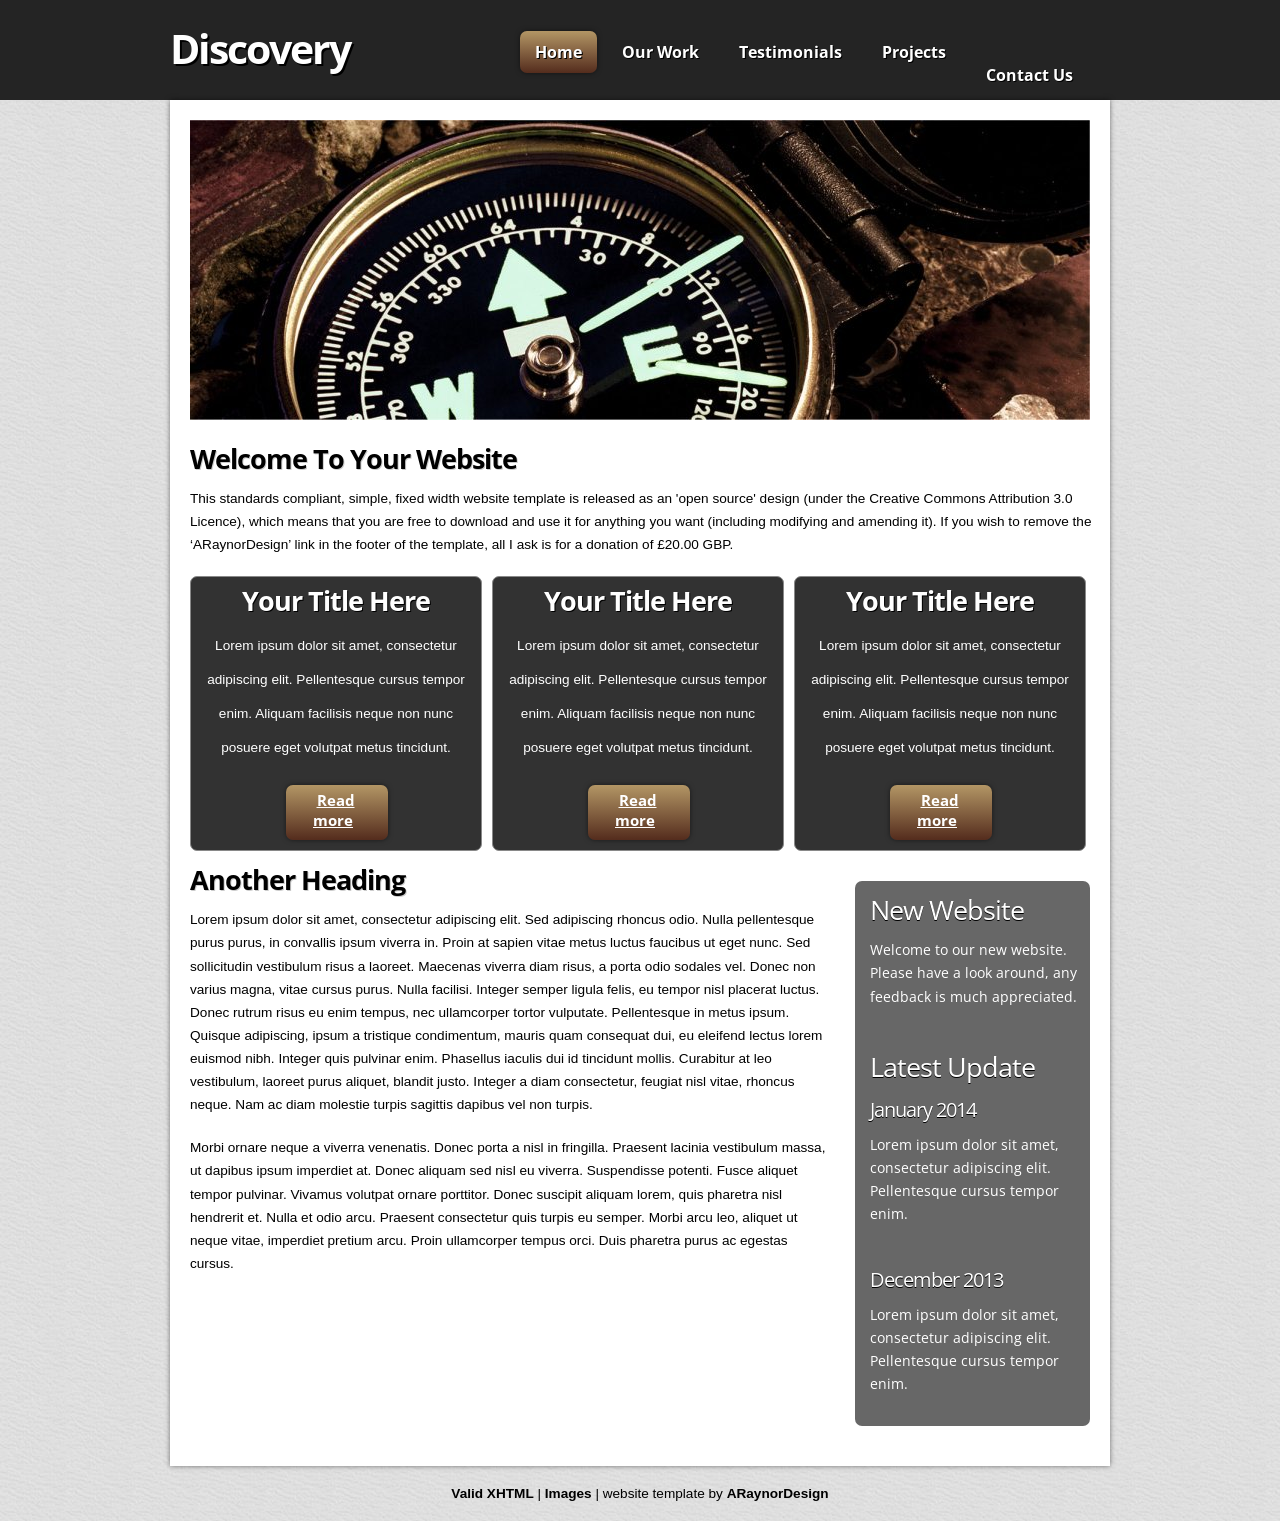
<file: discovery/index.html>
<!DOCTYPE html PUBLIC "-//W3C//DTD XHTML 1.1//EN" "http://www.w3.org/TR/xhtml11/DTD/xhtml11.dtd">
<html xmlns="http://www.w3.org/1999/xhtml" xml:lang="en">

<head>
  <title>ARaynorDesign Template</title>
  <meta name="description" content="free website template" />
  <meta name="keywords" content="enter your keywords here" />
  <meta http-equiv="content-type" content="text/html; charset=utf-8" />
  <link href='http://fonts.googleapis.com/css?family=Open+Sans+Condensed:300' rel='stylesheet' type='text/css'/>  
  <link rel="stylesheet" type="text/css" href="css/style.css" />
</head>

<body>
  <div id="main">
	
	<div id="header">  
	  
	  <div id="menubar_container">
		
		<div id="menubar">
	    
		  <div id="welcome">
	        <h1><a href="#">Discovery</a></h1>
	      </div><!--close welcome-->
		
          <div id="menu_items">
	        <ul id="menu">
              <li class="current"><a href="index.html">Home</a></li>
              <li><a href="ourwork.html">Our Work</a></li>
              <li><a href="testimonials.html">Testimonials</a></li>
              <li><a href="projects.html">Projects</a></li>
              <li><a href="contact.html">Contact Us</a></li>
            </ul>
          </div><!--close menu-->
		
        </div><!--close menubar-->	
		
      </div><!--close menubar_container-->	
	
	</div><!--close header-->		
	
	<div id="site_content">	

      <div id="header_image"></div>	  	  
	 
	  <div id="content">
        
		<h1>Welcome To Your Website</h1> 
	    <p>This standards compliant, simple, fixed width website template is released as an 'open source' design (under the Creative Commons Attribution 3.0 Licence), which means that you are free to download and use it for anything you want (including modifying and amending it). If you wish to remove the &lsquo;ARaynorDesign&rsquo; link in the footer of the template, all I ask is for a donation of &pound;20.00 GBP.</p>			
		
		<div class="content_container">
		  <h3>Your Title Here</h3>
		  <p>Lorem ipsum dolor sit amet, consectetur adipiscing elit. Pellentesque cursus tempor enim. Aliquam facilisis neque non nunc posuere eget volutpat metus tincidunt.</p>
		   <div class="button_small">
		    <a href="#">Read more</a>
		  </div><!--close button_small-->
		</div><!--close content_container-->
          
		<div class="content_container">
		  <h3>Your Title Here</h3>		
		  <p>Lorem ipsum dolor sit amet, consectetur adipiscing elit. Pellentesque cursus tempor enim. Aliquam facilisis neque non nunc posuere eget volutpat metus tincidunt.</p>
		   <div class="button_small">
		    <a href="#">Read more</a>
		  </div><!--close button_small-->
		</div><!--close content_container-->	
		
		<div class="content_container">
		  <h3>Your Title Here</h3>		
		  <p>Lorem ipsum dolor sit amet, consectetur adipiscing elit. Pellentesque cursus tempor enim. Aliquam facilisis neque non nunc posuere eget volutpat metus tincidunt.</p>
		   <div class="button_small">
		    <a href="#">Read more</a>
		  </div><!--close button_small-->
		</div><!--close content_container-->		
		
		<div class="content_item">  	  
		  <h3>Another Heading</h3>
		  <p>Lorem ipsum dolor sit amet, consectetur adipiscing elit. Sed adipiscing rhoncus odio. Nulla pellentesque purus purus, in convallis ipsum viverra in. Proin at sapien vitae metus luctus faucibus ut eget nunc. Sed sollicitudin vestibulum risus a laoreet. Maecenas viverra diam risus, a porta odio sodales vel. Donec non varius magna, vitae cursus purus. Nulla facilisi. Integer semper ligula felis, eu tempor nisl placerat luctus. Donec rutrum risus eu enim tempus, nec ullamcorper tortor vulputate. Pellentesque in metus ipsum. Quisque adipiscing, ipsum a tristique condimentum, mauris quam consequat dui, eu eleifend lectus lorem euismod nibh. Integer quis pulvinar enim. Phasellus iaculis dui id tincidunt mollis. Curabitur at leo vestibulum, laoreet purus aliquet, blandit justo. Integer a diam consectetur, feugiat nisl vitae, rhoncus neque. Nam ac diam molestie turpis sagittis dapibus vel non turpis.</p>          		  		
		  <p>Morbi ornare neque a viverra venenatis. Donec porta a nisl in fringilla. Praesent lacinia vestibulum massa, ut dapibus ipsum imperdiet at. Donec aliquam sed nisl eu viverra. Suspendisse potenti. Fusce aliquet tempor pulvinar. Vivamus volutpat ornare porttitor. Donec suscipit aliquam lorem, quis pharetra nisl hendrerit et. Nulla et odio arcu. Praesent consectetur quis turpis eu semper. Morbi arcu leo, aliquet ut neque vitae, imperdiet pretium arcu. Proin ullamcorper tempus orci. Duis pharetra purus ac egestas cursus.</p>
		</div><!--close content_item-->
		
	    <div class="sidebar_container">       
		
		  <div class="sidebar">
            <div class="sidebar_item">
              <h2>New Website</h2>
              <p>Welcome to our new website. Please have a look around, any feedback is much appreciated.</p>
            </div><!--close sidebar_item--> 
          </div><!--close sidebar-->     		
		
		  <div class="sidebar">
            <div class="sidebar_item">
              <h2>Latest Update</h2>
              <h3>January 2014</h3>
              <p>Lorem ipsum dolor sit amet, consectetur adipiscing elit. Pellentesque cursus tempor enim.</p>         
		    </div><!--close sidebar_item--> 
          </div><!--close sidebar-->
		
		  <div class="sidebar">
            <div class="sidebar_item">
              <h3>December 2013</h3>
              <p>Lorem ipsum dolor sit amet, consectetur adipiscing elit. Pellentesque cursus tempor enim.</p>         
		    </div><!--close sidebar_item--> 
          </div><!--close sidebar-->  
		
        </div><!--close sidebar_container-->			
      
	  </div><!--close content--> 
	  
	</div><!--close site_content--> 
  
  </div><!--close main-->
  
  <div id="footer">
	  <a href="http://validator.w3.org/check?uri=referer">Valid XHTML</a> | <a href="http://fotogrph.com/">Images</a> | website template by <a href="http://www.araynordesign.co.uk">ARaynorDesign</a>
  </div><!--close footer-->  
  
</body>
</html>
</file>
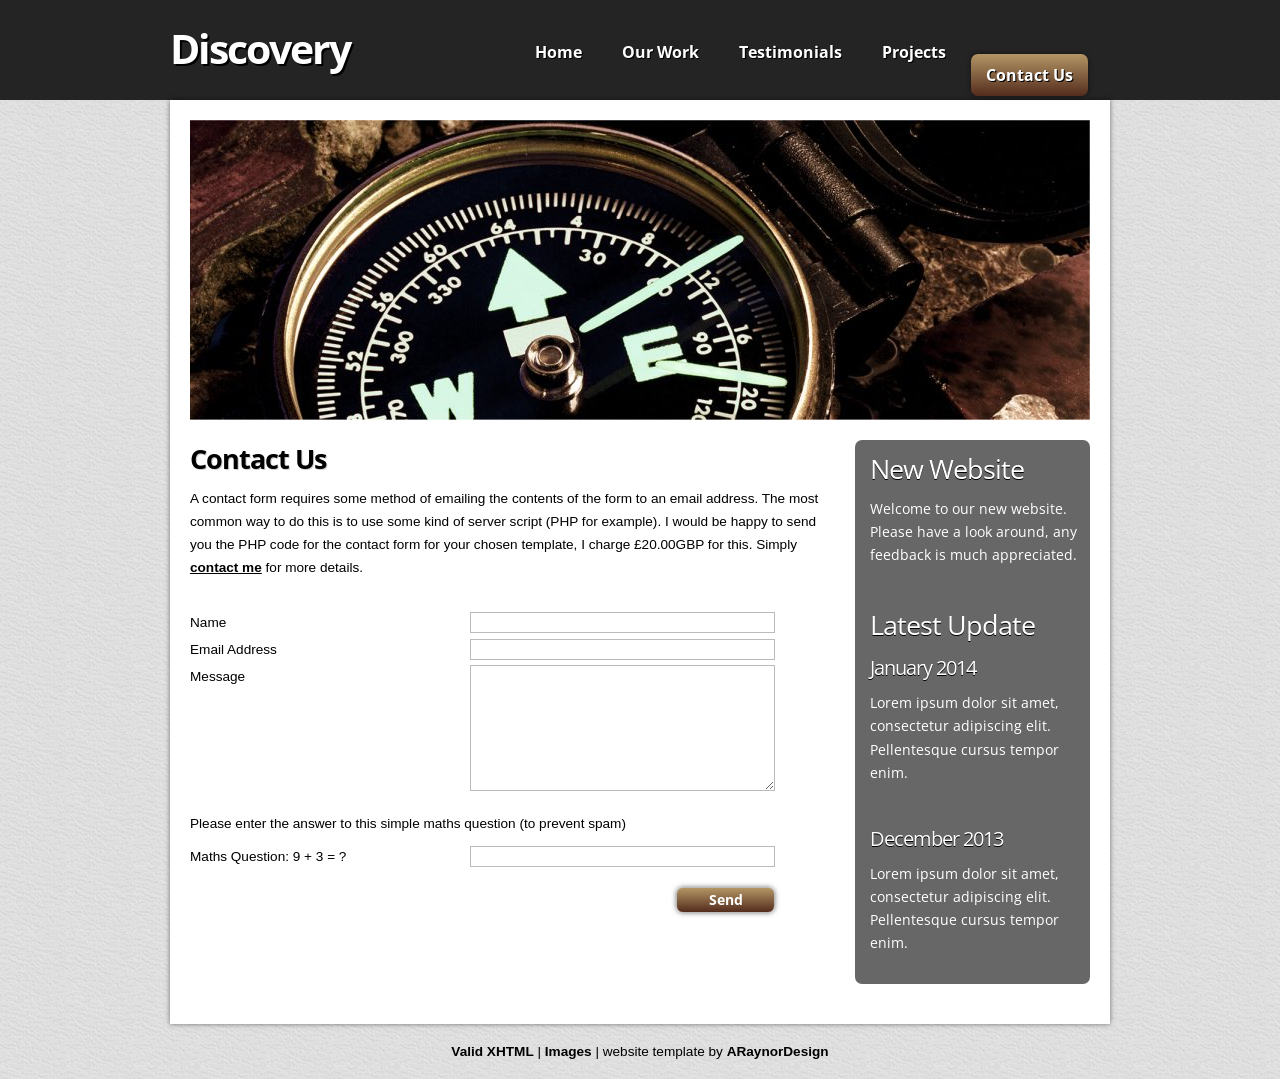
<file: discovery/contact.html>
<!DOCTYPE html PUBLIC "-//W3C//DTD XHTML 1.1//EN" "http://www.w3.org/TR/xhtml11/DTD/xhtml11.dtd">
<html xmlns="http://www.w3.org/1999/xhtml" xml:lang="en">

<head>
  <title>ARaynorDesign Template</title>
  <meta name="description" content="free website template" />
  <meta name="keywords" content="enter your keywords here" />
  <meta http-equiv="content-type" content="text/html; charset=utf-8" />
  <link href='http://fonts.googleapis.com/css?family=Open+Sans+Condensed:300' rel='stylesheet' type='text/css'/>    
  <link rel="stylesheet" type="text/css" href="css/style.css" />
</head>

<body>
  <div id="main">
  
	<div id="header">  
	  
	  <div id="menubar_container">
		
		<div id="menubar">
	    
		  <div id="welcome">
	        <h1><a href="#">Discovery</a></h1>
	      </div><!--close welcome-->
		
          <div id="menu_items">
	        <ul id="menu">
              <li><a href="index.html">Home</a></li>
              <li><a href="ourwork.html">Our Work</a></li>
              <li><a href="testimonials.html">Testimonials</a></li>
              <li><a href="projects.html">Projects</a></li>
              <li class="current"><a href="contact.html">Contact Us</a></li>
            </ul>
          </div><!--close menu-->
		
        </div><!--close menubar-->	
		
      </div><!--close menubar_container-->	
	
	</div><!--close header-->		
	
	<div id="site_content">  
	
      <div id="header_image"></div>	  	  
	   
      <div id="content">
        
		<div class="content_item">
		  <div class="form_settings">
            <h1>Contact Us</h1>
            <p>A contact form requires some method of emailing the contents of the form to an email address. The most common way to do this is to use some kind of server script (PHP for example). I would be happy to send you the PHP code for the contact form for your chosen template, I charge £20.00GBP for this. Simply <a href="http://www.araynordesign.co.uk/contact.php">contact me</a> for more details.</p>
			<p>&nbsp;</p>
			<p><span>Name</span><input class="contact" type="text" name="your_name" value="" /></p>
			<p><span>Email Address</span><input class="contact" type="text" name="your_email" value="" /></p>
			<p><span>Message</span><textarea class="contact textarea" rows="8" cols="50" name="your_message"></textarea></p>
            <p style="padding: 10px 0 10px 0;">Please enter the answer to this simple maths question (to prevent spam)</p>
			<p><span>Maths Question: 9 + 3 = ?</span><input type="text" name="user_answer" class="contact" /><input type="hidden" name="answer" value="4d76fe9775" /></p>
            <p style="padding-top: 15px"><span>&nbsp;</span><input class="submit" type="submit" name="contact_submitted" value="Send" /></p>
          </div><!--close form_settings-->
		</div><!--close content_item-->
		
	    <div class="sidebar_container">       
		
		  <div class="sidebar">
            <div class="sidebar_item">
              <h2>New Website</h2>
              <p>Welcome to our new website. Please have a look around, any feedback is much appreciated.</p>
            </div><!--close sidebar_item--> 
          </div><!--close sidebar-->     		
		
		  <div class="sidebar">
            <div class="sidebar_item">
              <h2>Latest Update</h2>
              <h3>January 2014</h3>
              <p>Lorem ipsum dolor sit amet, consectetur adipiscing elit. Pellentesque cursus tempor enim.</p>         
		    </div><!--close sidebar_item--> 
          </div><!--close sidebar-->
		
		  <div class="sidebar">
            <div class="sidebar_item">
              <h3>December 2013</h3>
              <p>Lorem ipsum dolor sit amet, consectetur adipiscing elit. Pellentesque cursus tempor enim.</p>         
		    </div><!--close sidebar_item--> 
          </div><!--close sidebar-->  
		
        </div><!--close sidebar_container-->		
		
      </div><!--close content-->
	  
	</div><!--close site_content--> 
 
  </div><!--close main-->
  
  <div id="footer">
	  <a href="http://validator.w3.org/check?uri=referer">Valid XHTML</a> | <a href="http://fotogrph.com/">Images</a> | website template by <a href="http://www.araynordesign.co.uk">ARaynorDesign</a>
  </div><!--close footer-->  	
  
</body>
</html>
</file>
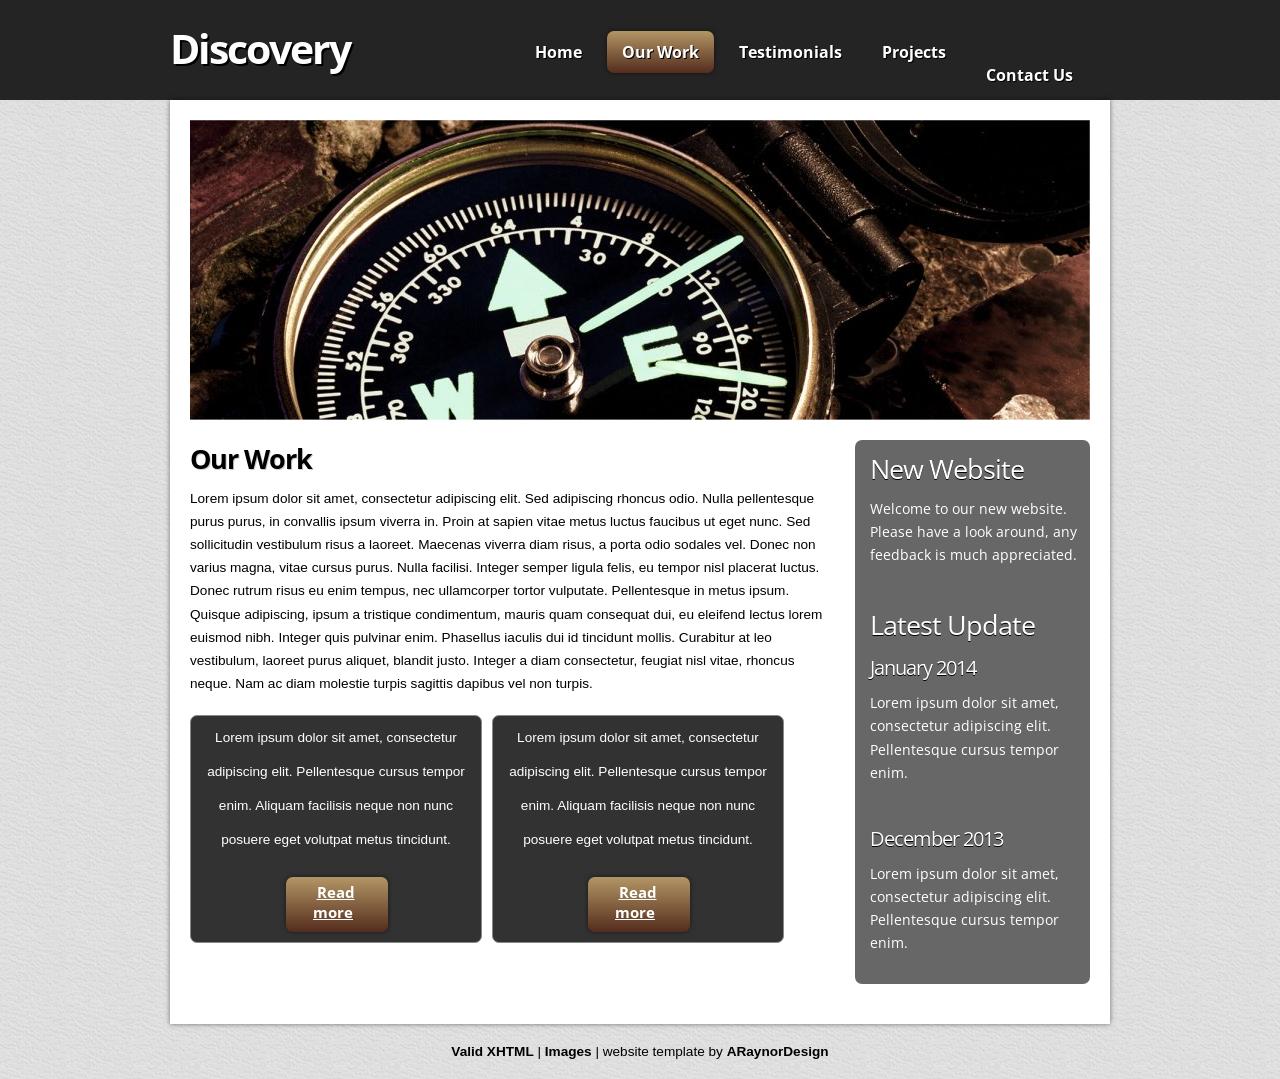
<file: discovery/ourwork.html>
<!DOCTYPE html PUBLIC "-//W3C//DTD XHTML 1.1//EN" "http://www.w3.org/TR/xhtml11/DTD/xhtml11.dtd">
<html xmlns="http://www.w3.org/1999/xhtml" xml:lang="en">

<head>
  <title>ARaynorDesign Template</title>
  <meta name="description" content="free website template" />
  <meta name="keywords" content="enter your keywords here" />
  <meta http-equiv="content-type" content="text/html; charset=utf-8" />
  <link href='http://fonts.googleapis.com/css?family=Open+Sans+Condensed:300' rel='stylesheet' type='text/css'/>    
  <link rel="stylesheet" type="text/css" href="css/style.css" />
</head>

<body>
  <div id="main">
 
	<div id="header">  
	  
	  <div id="menubar_container">
		
		<div id="menubar">
	    
		  <div id="welcome">
	        <h1><a href="#">Discovery</a></h1>
	      </div><!--close welcome-->
		
          <div id="menu_items">
	        <ul id="menu">
              <li><a href="index.html">Home</a></li>
              <li class="current"><a href="ourwork.html">Our Work</a></li>
              <li><a href="testimonials.html">Testimonials</a></li>
              <li><a href="projects.html">Projects</a></li>
              <li><a href="contact.html">Contact Us</a></li>
            </ul>
          </div><!--close menu-->
		
        </div><!--close menubar-->	
		
      </div><!--close menubar_container-->	
	
	</div><!--close header-->		 
	
	<div id="site_content">  
	
      <div id="header_image"></div>	  		    
        
	  <div id="content">
        
		<div class="content_item">
          <h1>Our Work</h1>
		  <p>Lorem ipsum dolor sit amet, consectetur adipiscing elit. Sed adipiscing rhoncus odio. Nulla pellentesque purus purus, in convallis ipsum viverra in. Proin at sapien vitae metus luctus faucibus ut eget nunc. Sed sollicitudin vestibulum risus a laoreet. Maecenas viverra diam risus, a porta odio sodales vel. Donec non varius magna, vitae cursus purus. Nulla facilisi. Integer semper ligula felis, eu tempor nisl placerat luctus. Donec rutrum risus eu enim tempus, nec ullamcorper tortor vulputate. Pellentesque in metus ipsum. Quisque adipiscing, ipsum a tristique condimentum, mauris quam consequat dui, eu eleifend lectus lorem euismod nibh. Integer quis pulvinar enim. Phasellus iaculis dui id tincidunt mollis. Curabitur at leo vestibulum, laoreet purus aliquet, blandit justo. Integer a diam consectetur, feugiat nisl vitae, rhoncus neque. Nam ac diam molestie turpis sagittis dapibus vel non turpis.</p>          		  		
		    
			<div class="content_container">
		      <p>Lorem ipsum dolor sit amet, consectetur adipiscing elit. Pellentesque cursus tempor enim. Aliquam facilisis neque non nunc posuere eget volutpat metus tincidunt.</p>
		    	<div class="button_small">
		        <a href="#">Read more</a>
		      </div><!--close button_small-->
		    </div><!--close content_container-->
            
			<div class="content_container">
		      <p>Lorem ipsum dolor sit amet, consectetur adipiscing elit. Pellentesque cursus tempor enim. Aliquam facilisis neque non nunc posuere eget volutpat metus tincidunt.</p>          
		    	<div class="button_small">
		        <a href="#">Read more</a>
		        </div><!--close button_small-->		  
		    </div><!--close content_container-->				
		
		</div><!--close content_item-->
      
	    <div class="sidebar_container">       
		
		  <div class="sidebar">
            <div class="sidebar_item">
              <h2>New Website</h2>
              <p>Welcome to our new website. Please have a look around, any feedback is much appreciated.</p>
            </div><!--close sidebar_item--> 
          </div><!--close sidebar-->     		
		
		  <div class="sidebar">
            <div class="sidebar_item">
              <h2>Latest Update</h2>
              <h3>January 2014</h3>
              <p>Lorem ipsum dolor sit amet, consectetur adipiscing elit. Pellentesque cursus tempor enim.</p>         
		    </div><!--close sidebar_item--> 
          </div><!--close sidebar-->
		
		  <div class="sidebar">
            <div class="sidebar_item">
              <h3>December 2013</h3>
              <p>Lorem ipsum dolor sit amet, consectetur adipiscing elit. Pellentesque cursus tempor enim.</p>         
		    </div><!--close sidebar_item--> 
          </div><!--close sidebar-->  
		
        </div><!--close sidebar_container-->	  
	  
	  </div><!--close content-->
	  
	</div><!--close site_content--> 
 
  </div><!--close main-->
  
  <div id="footer">
	  <a href="http://validator.w3.org/check?uri=referer">Valid XHTML</a> | <a href="http://fotogrph.com/">Images</a> | website template by <a href="http://www.araynordesign.co.uk">ARaynorDesign</a>
  </div><!--close footer-->  
  
  </body>
</html>
</file>
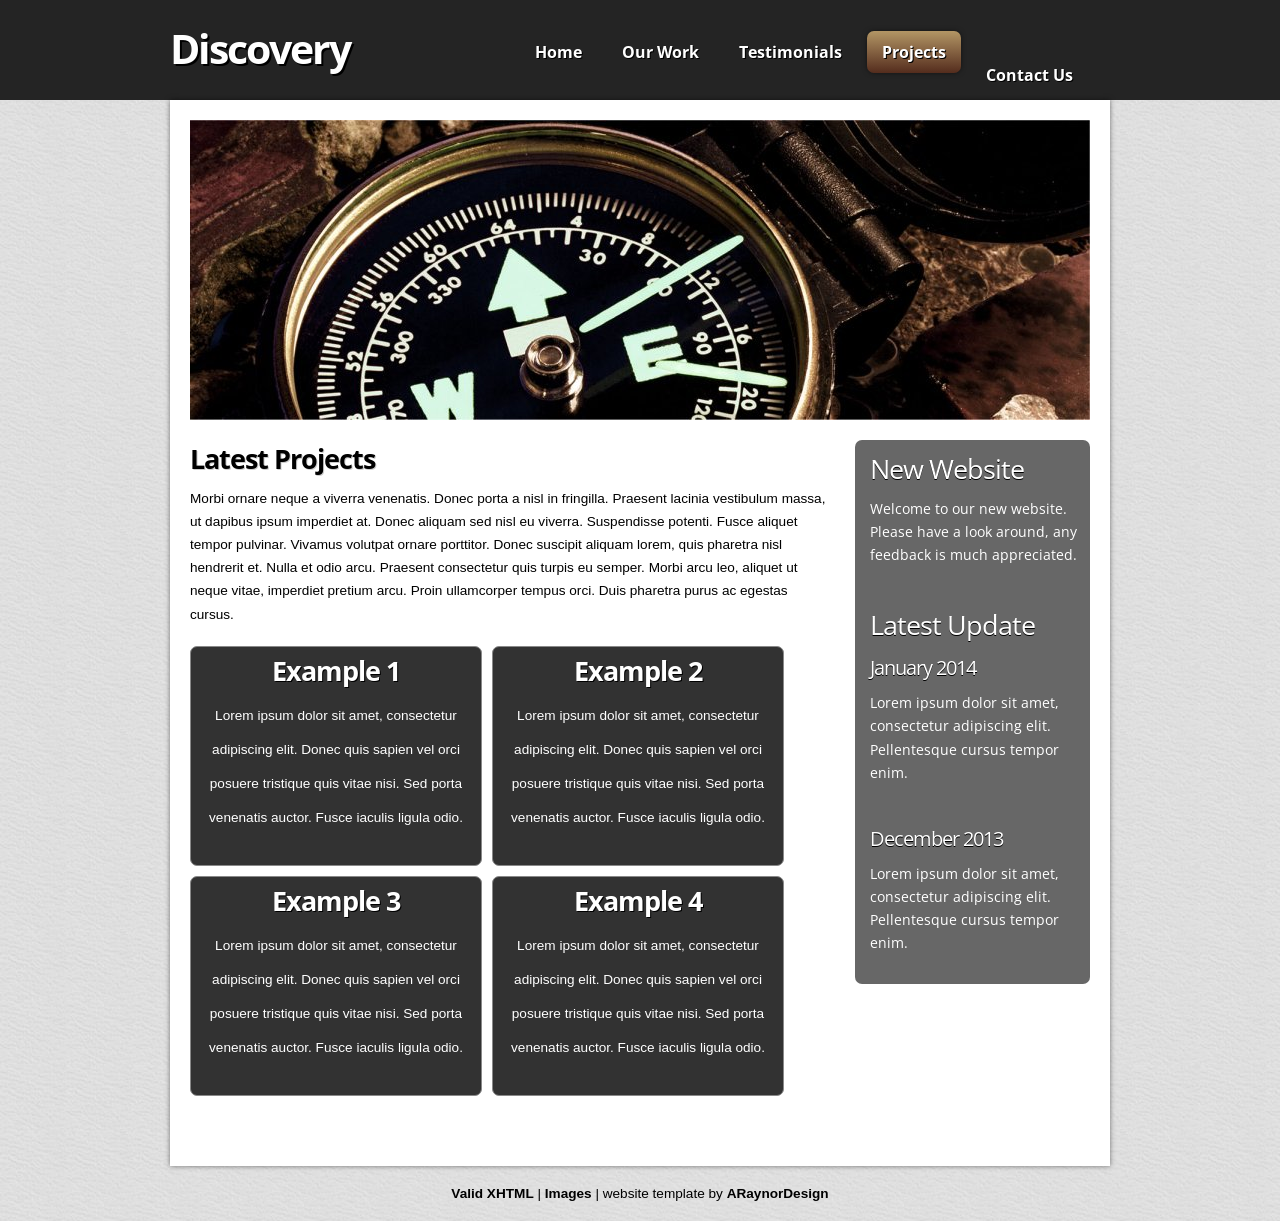
<file: discovery/projects.html>
<!DOCTYPE html PUBLIC "-//W3C//DTD XHTML 1.1//EN" "http://www.w3.org/TR/xhtml11/DTD/xhtml11.dtd">
<html xmlns="http://www.w3.org/1999/xhtml" xml:lang="en">

<head>
  <title>ARaynorDesign Template</title>
  <meta name="description" content="free website template" />
  <meta name="keywords" content="enter your keywords here" />
  <meta http-equiv="content-type" content="text/html; charset=utf-8" />
  <link href='http://fonts.googleapis.com/css?family=Open+Sans+Condensed:300' rel='stylesheet' type='text/css'/>    
  <link rel="stylesheet" type="text/css" href="css/style.css" />
</head>

<body>
  <div id="main">
  
	<div id="header">  
	  
	  <div id="menubar_container">
		
		<div id="menubar">
	    
		  <div id="welcome">
	        <h1><a href="#">Discovery</a></h1>
	      </div><!--close welcome-->
		
          <div id="menu_items">
	        <ul id="menu">
              <li><a href="index.html">Home</a></li>
              <li><a href="ourwork.html">Our Work</a></li>
              <li><a href="testimonials.html">Testimonials</a></li>
              <li class="current"><a href="projects.html">Projects</a></li>
              <li><a href="contact.html">Contact Us</a></li>
            </ul>
          </div><!--close menu-->
		
        </div><!--close menubar-->	
		
      </div><!--close menubar_container-->	
	
	</div><!--close header-->		
	
	<div id="site_content">	  
	
      <div id="header_image"></div>	  		
	
      <div id="content">
        
		<div class="content_item">
          <h1>Latest Projects</h1>
		  <p>Morbi ornare neque a viverra venenatis. Donec porta a nisl in fringilla. Praesent lacinia vestibulum massa, ut dapibus ipsum imperdiet at. Donec aliquam sed nisl eu viverra. Suspendisse potenti. Fusce aliquet tempor pulvinar. Vivamus volutpat ornare porttitor. Donec suscipit aliquam lorem, quis pharetra nisl hendrerit et. Nulla et odio arcu. Praesent consectetur quis turpis eu semper. Morbi arcu leo, aliquet ut neque vitae, imperdiet pretium arcu. Proin ullamcorper tempus orci. Duis pharetra purus ac egestas cursus.</p>
            <div class="content_container">       
			  <h3>Example 1</h3>
			  <p>Lorem ipsum dolor sit amet, consectetur adipiscing elit. Donec quis sapien vel orci posuere tristique quis vitae nisi. Sed porta venenatis auctor. Fusce iaculis ligula odio.</p>
            </div><!--close content_container-->
            <div class="content_container">			  
			  <h3>Example 2</h3>
			  <p>Lorem ipsum dolor sit amet, consectetur adipiscing elit. Donec quis sapien vel orci posuere tristique quis vitae nisi. Sed porta venenatis auctor. Fusce iaculis ligula odio.</p>
			</div><!--close content_container-->
            <div class="content_container">       
			  <h3>Example 3</h3>
			  <p>Lorem ipsum dolor sit amet, consectetur adipiscing elit. Donec quis sapien vel orci posuere tristique quis vitae nisi. Sed porta venenatis auctor. Fusce iaculis ligula odio.</p>
            </div><!--close content_container-->
            <div class="content_container">			  
			  <h3>Example 4</h3>
			  <p>Lorem ipsum dolor sit amet, consectetur adipiscing elit. Donec quis sapien vel orci posuere tristique quis vitae nisi. Sed porta venenatis auctor. Fusce iaculis ligula odio.</p>
			</div><!--close content_container-->
	    </div><!--close content_item-->
      
	    <div class="sidebar_container">       
		
		  <div class="sidebar">
            <div class="sidebar_item">
              <h2>New Website</h2>
              <p>Welcome to our new website. Please have a look around, any feedback is much appreciated.</p>
            </div><!--close sidebar_item--> 
          </div><!--close sidebar-->     		
		
		  <div class="sidebar">
            <div class="sidebar_item">
              <h2>Latest Update</h2>
              <h3>January 2014</h3>
              <p>Lorem ipsum dolor sit amet, consectetur adipiscing elit. Pellentesque cursus tempor enim.</p>         
		    </div><!--close sidebar_item--> 
          </div><!--close sidebar-->
		
		  <div class="sidebar">
            <div class="sidebar_item">
              <h3>December 2013</h3>
              <p>Lorem ipsum dolor sit amet, consectetur adipiscing elit. Pellentesque cursus tempor enim.</p>         
		    </div><!--close sidebar_item--> 
          </div><!--close sidebar-->  
		
        </div><!--close sidebar_container-->	  
	  
	  </div><!--close content-->
	  
	</div><!--close site_content--> 	
 
  </div><!--close main-->
  
  <div id="footer">
	  <a href="http://validator.w3.org/check?uri=referer">Valid XHTML</a> | <a href="http://fotogrph.com/">Images</a> | website template by <a href="http://www.araynordesign.co.uk">ARaynorDesign</a>
  </div><!--close footer-->  	
  
</body>
</html>
</file>
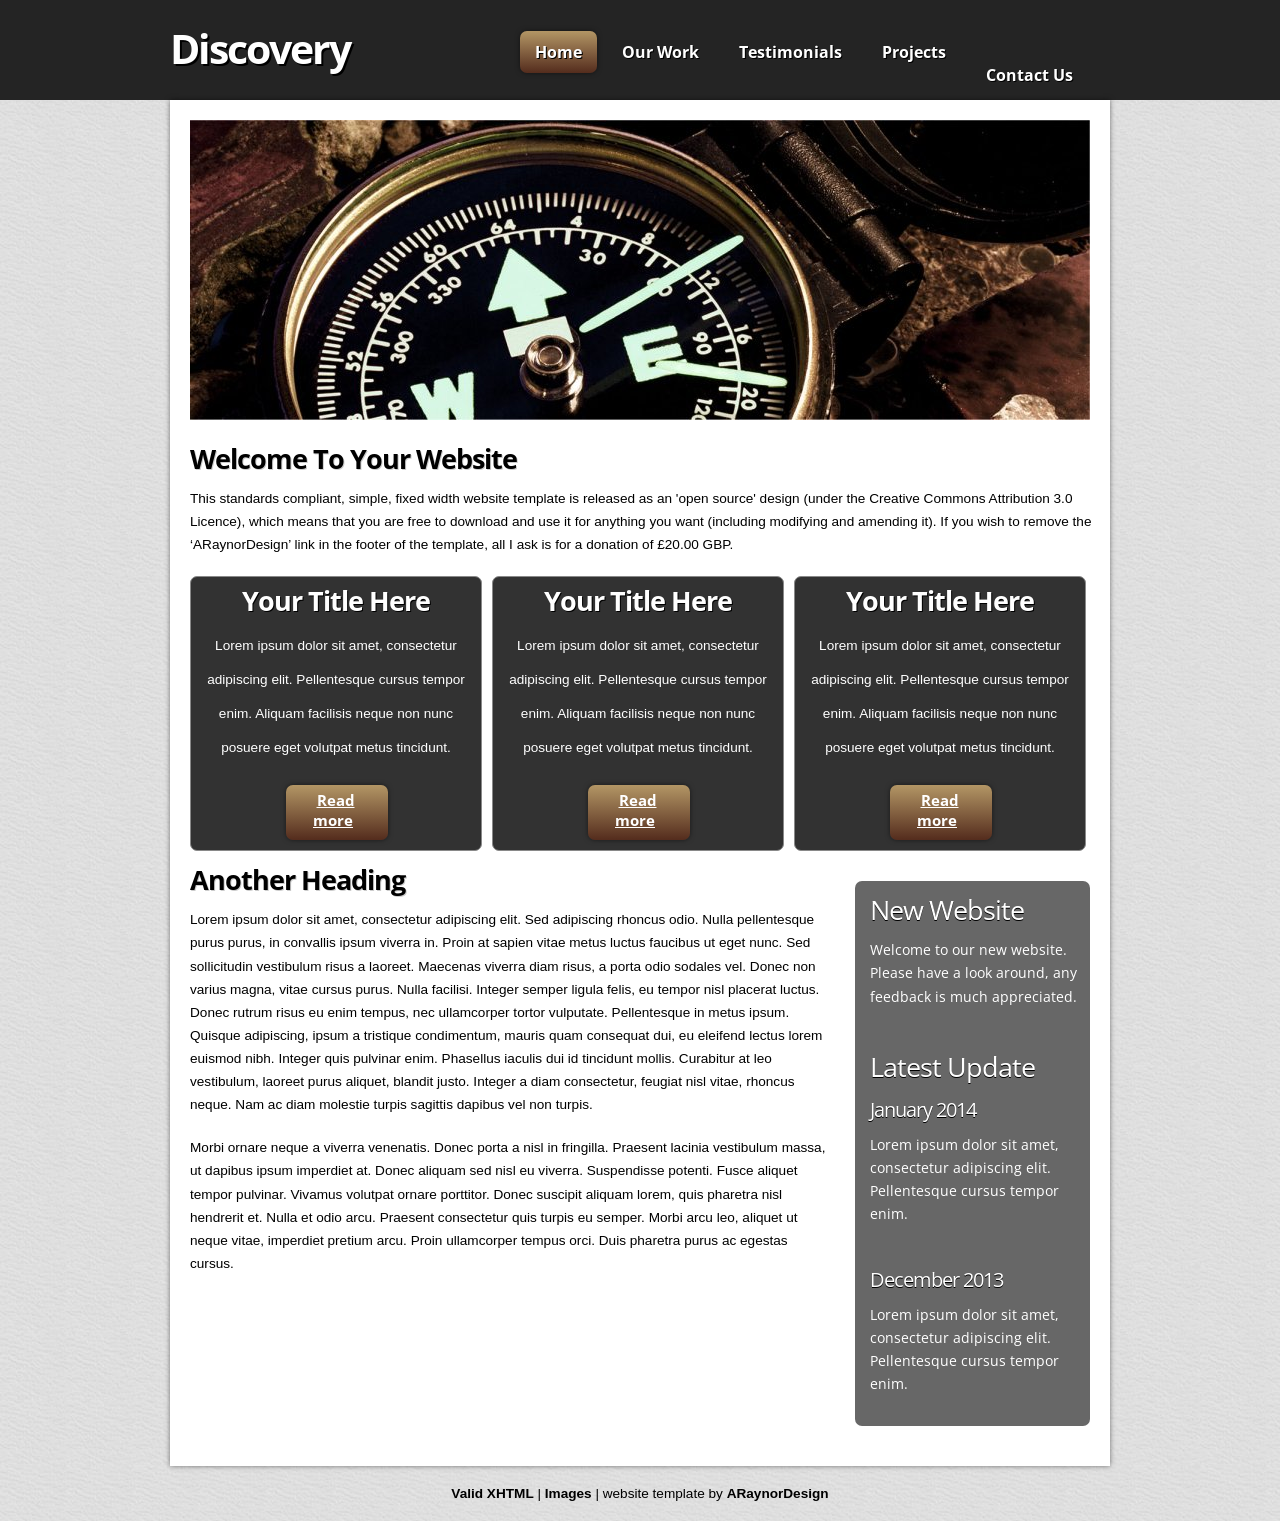
<file: discovery/template.html>
<!DOCTYPE html PUBLIC "-//W3C//DTD XHTML 1.1//EN" "http://www.w3.org/TR/xhtml11/DTD/xhtml11.dtd">
<html xmlns="http://www.w3.org/1999/xhtml" xml:lang="en">

<head>
  <title>ARaynorDesign Template</title>
  <meta name="description" content="free website template" />
  <meta name="keywords" content="enter your keywords here" />
  <meta http-equiv="content-type" content="text/html; charset=utf-8" />
  <link href='http://fonts.googleapis.com/css?family=Open+Sans+Condensed:300' rel='stylesheet' type='text/css'/>  
  <link rel="stylesheet" type="text/css" href="css/style.css" />
</head>

<body>
  <div id="main">
	
	<div id="header">  
	  
	  <div id="menubar_container">
		
		<div id="menubar">
	    
		  <div id="welcome">
	        <h1><a href="#">Discovery</a></h1>
	      </div><!--close welcome-->
		
          <div id="menu_items">
	        <ul id="menu">
              <li class="current"><a href="index.html">Home</a></li>
              <li><a href="ourwork.html">Our Work</a></li>
              <li><a href="testimonials.html">Testimonials</a></li>
              <li><a href="projects.html">Projects</a></li>
              <li><a href="contact.html">Contact Us</a></li>
            </ul>
          </div><!--close menu-->
		
        </div><!--close menubar-->	
		
      </div><!--close menubar_container-->	
	
	</div><!--close header-->		
	
	<div id="site_content">	

      <div id="header_image"></div>	  	  
	 
	  <div id="content">
        <!--header ends here -->
		<h1>Welcome To Your Website</h1> 
	    <p>This standards compliant, simple, fixed width website template is released as an 'open source' design (under the Creative Commons Attribution 3.0 Licence), which means that you are free to download and use it for anything you want (including modifying and amending it). If you wish to remove the &lsquo;ARaynorDesign&rsquo; link in the footer of the template, all I ask is for a donation of &pound;20.00 GBP.</p>			
		
		<div class="content_container">
		  <h3>Your Title Here</h3>
		  <p>Lorem ipsum dolor sit amet, consectetur adipiscing elit. Pellentesque cursus tempor enim. Aliquam facilisis neque non nunc posuere eget volutpat metus tincidunt.</p>
		   <div class="button_small">
		    <a href="#">Read more</a>
		  </div><!--close button_small-->
		</div><!--close content_container-->
          
		<div class="content_container">
		  <h3>Your Title Here</h3>		
		  <p>Lorem ipsum dolor sit amet, consectetur adipiscing elit. Pellentesque cursus tempor enim. Aliquam facilisis neque non nunc posuere eget volutpat metus tincidunt.</p>
		   <div class="button_small">
		    <a href="#">Read more</a>
		  </div><!--close button_small-->
		</div><!--close content_container-->	
		
		<div class="content_container">
		  <h3>Your Title Here</h3>		
		  <p>Lorem ipsum dolor sit amet, consectetur adipiscing elit. Pellentesque cursus tempor enim. Aliquam facilisis neque non nunc posuere eget volutpat metus tincidunt.</p>
		   <div class="button_small">
		    <a href="#">Read more</a>
		  </div><!--close button_small-->
		</div><!--close content_container-->		
		
		<div class="content_item">  	  
		  <h3>Another Heading</h3>
		  <p>Lorem ipsum dolor sit amet, consectetur adipiscing elit. Sed adipiscing rhoncus odio. Nulla pellentesque purus purus, in convallis ipsum viverra in. Proin at sapien vitae metus luctus faucibus ut eget nunc. Sed sollicitudin vestibulum risus a laoreet. Maecenas viverra diam risus, a porta odio sodales vel. Donec non varius magna, vitae cursus purus. Nulla facilisi. Integer semper ligula felis, eu tempor nisl placerat luctus. Donec rutrum risus eu enim tempus, nec ullamcorper tortor vulputate. Pellentesque in metus ipsum. Quisque adipiscing, ipsum a tristique condimentum, mauris quam consequat dui, eu eleifend lectus lorem euismod nibh. Integer quis pulvinar enim. Phasellus iaculis dui id tincidunt mollis. Curabitur at leo vestibulum, laoreet purus aliquet, blandit justo. Integer a diam consectetur, feugiat nisl vitae, rhoncus neque. Nam ac diam molestie turpis sagittis dapibus vel non turpis.</p>          		  		
		  <p>Morbi ornare neque a viverra venenatis. Donec porta a nisl in fringilla. Praesent lacinia vestibulum massa, ut dapibus ipsum imperdiet at. Donec aliquam sed nisl eu viverra. Suspendisse potenti. Fusce aliquet tempor pulvinar. Vivamus volutpat ornare porttitor. Donec suscipit aliquam lorem, quis pharetra nisl hendrerit et. Nulla et odio arcu. Praesent consectetur quis turpis eu semper. Morbi arcu leo, aliquet ut neque vitae, imperdiet pretium arcu. Proin ullamcorper tempus orci. Duis pharetra purus ac egestas cursus.</p>
            <!--footer starts here  -->
		</div><!--close content_item-->
		
	    <div class="sidebar_container">       
		
		  <div class="sidebar">
            <div class="sidebar_item">
              <h2>New Website</h2>
              <p>Welcome to our new website. Please have a look around, any feedback is much appreciated.</p>
            </div><!--close sidebar_item--> 
          </div><!--close sidebar-->     		
		
		  <div class="sidebar">
            <div class="sidebar_item">
              <h2>Latest Update</h2>
              <h3>January 2014</h3>
              <p>Lorem ipsum dolor sit amet, consectetur adipiscing elit. Pellentesque cursus tempor enim.</p>         
		    </div><!--close sidebar_item--> 
          </div><!--close sidebar-->
		
		  <div class="sidebar">
            <div class="sidebar_item">
              <h3>December 2013</h3>
              <p>Lorem ipsum dolor sit amet, consectetur adipiscing elit. Pellentesque cursus tempor enim.</p>         
		    </div><!--close sidebar_item--> 
          </div><!--close sidebar-->  
		
        </div><!--close sidebar_container-->			
      
	  </div><!--close content--> 
	  
	</div><!--close site_content--> 
  
  </div><!--close main-->
  
  <div id="footer">
	  <a href="http://validator.w3.org/check?uri=referer">Valid XHTML</a> | <a href="http://fotogrph.com/">Images</a> | website template by <a href="http://www.araynordesign.co.uk">ARaynorDesign</a>
  </div><!--close footer-->  
  
</body>
</html>
</file>
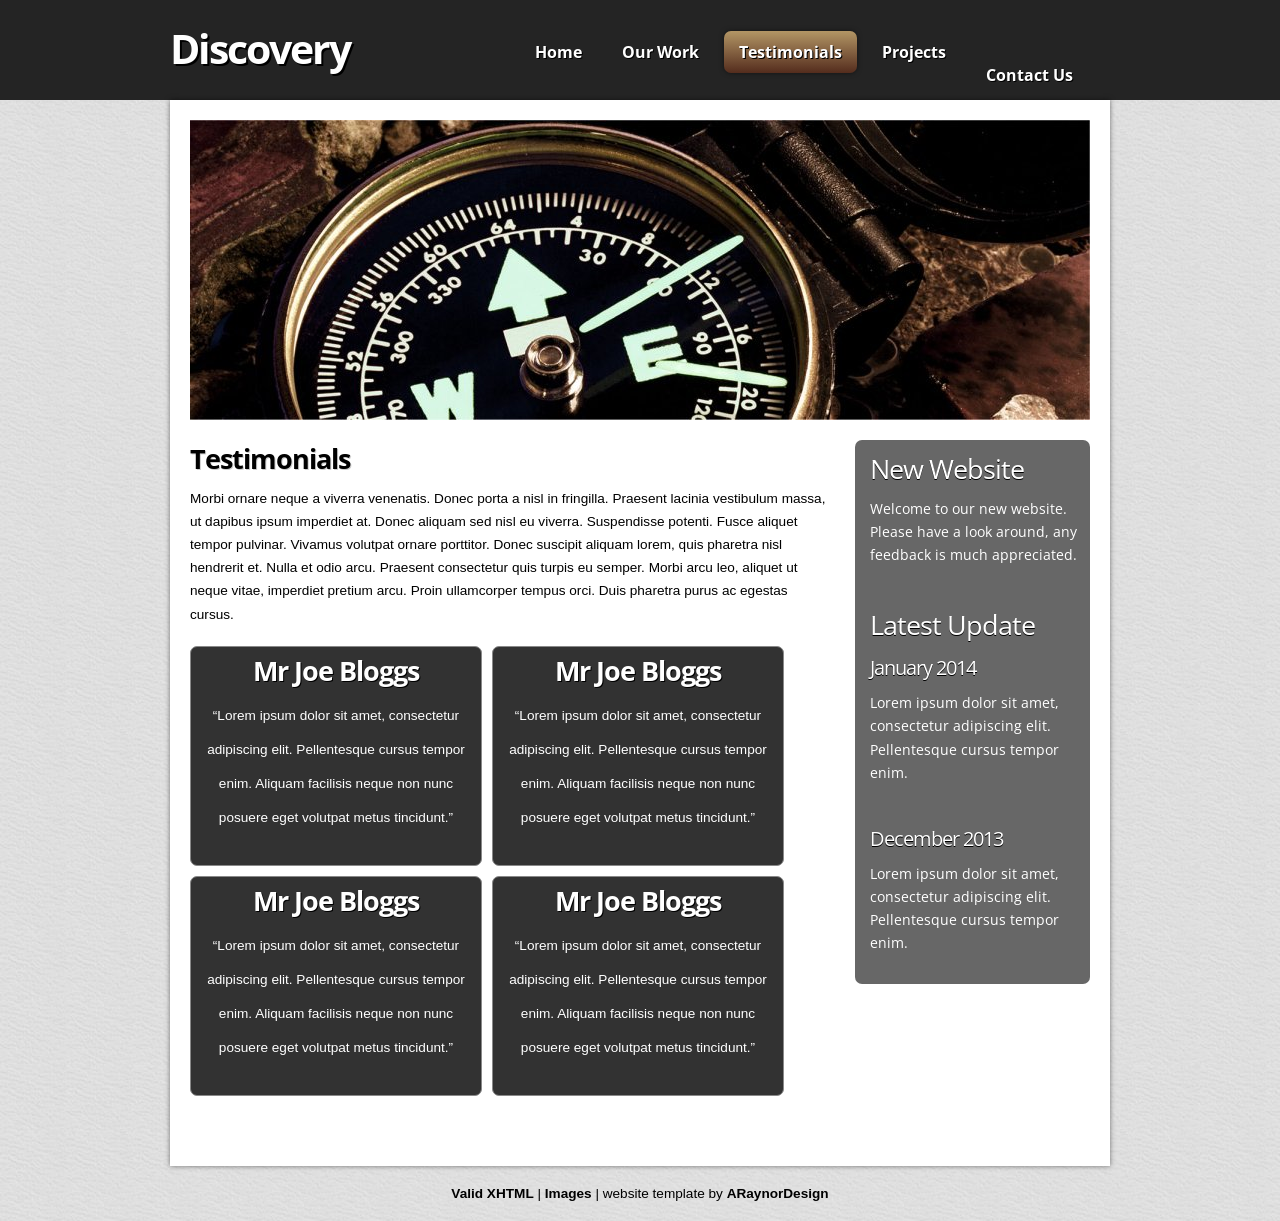
<file: discovery/testimonials.html>
<!DOCTYPE html PUBLIC "-//W3C//DTD XHTML 1.1//EN" "http://www.w3.org/TR/xhtml11/DTD/xhtml11.dtd">
<html xmlns="http://www.w3.org/1999/xhtml" xml:lang="en">

<head>
  <title>ARaynorDesign Template</title>
  <meta name="description" content="free website template" />
  <meta name="keywords" content="enter your keywords here" />
  <meta http-equiv="content-type" content="text/html; charset=utf-8" />
  <link href='http://fonts.googleapis.com/css?family=Open+Sans+Condensed:300' rel='stylesheet' type='text/css'/>    
  <link rel="stylesheet" type="text/css" href="css/style.css" />
</head>

<body>
  <div id="main">
  
	<div id="header">  
	  
	  <div id="menubar_container">
		
		<div id="menubar">
	    
		  <div id="welcome">
	        <h1><a href="#">Discovery</a></h1>
	      </div><!--close welcome-->
		
          <div id="menu_items">
	        <ul id="menu">
              <li><a href="index.html">Home</a></li>
              <li><a href="ourwork.html">Our Work</a></li>
              <li class="current"><a href="testimonials.html">Testimonials</a></li>
              <li><a href="projects.html">Projects</a></li>
              <li><a href="contact.html">Contact Us</a></li>
            </ul>
          </div><!--close menu-->
		
        </div><!--close menubar-->	
		
      </div><!--close menubar_container-->	
	
	</div><!--close header-->		
	
	<div id="site_content">	  

	  <div id="header_image"></div>	    
	   
      <div id="content">
	  
        <div class="content_item">
          <h1>Testimonials</h1>
		  <p>Morbi ornare neque a viverra venenatis. Donec porta a nisl in fringilla. Praesent lacinia vestibulum massa, ut dapibus ipsum imperdiet at. Donec aliquam sed nisl eu viverra. Suspendisse potenti. Fusce aliquet tempor pulvinar. Vivamus volutpat ornare porttitor. Donec suscipit aliquam lorem, quis pharetra nisl hendrerit et. Nulla et odio arcu. Praesent consectetur quis turpis eu semper. Morbi arcu leo, aliquet ut neque vitae, imperdiet pretium arcu. Proin ullamcorper tempus orci. Duis pharetra purus ac egestas cursus.</p>		  
			<div class="content_container">
			  <h3>Mr Joe Bloggs</h3>
			  <p>&ldquo;Lorem ipsum dolor sit amet, consectetur adipiscing elit. Pellentesque cursus tempor enim. Aliquam facilisis neque non nunc posuere eget volutpat metus tincidunt.&rdquo;</p>
			</div><!--close content_container-->
            <div class="content_container">
			  <h3>Mr Joe Bloggs</h3>
			  <p>&ldquo;Lorem ipsum dolor sit amet, consectetur adipiscing elit. Pellentesque cursus tempor enim. Aliquam facilisis neque non nunc posuere eget volutpat metus tincidunt.&rdquo;</p>
			</div><!--close content_container--> 
			<div class="content_container">
			  <h3>Mr Joe Bloggs</h3>
			  <p>&ldquo;Lorem ipsum dolor sit amet, consectetur adipiscing elit. Pellentesque cursus tempor enim. Aliquam facilisis neque non nunc posuere eget volutpat metus tincidunt.&rdquo;</p>
			</div><!--close content_container-->
            <div class="content_container">
			  <h3>Mr Joe Bloggs</h3>
			  <p>&ldquo;Lorem ipsum dolor sit amet, consectetur adipiscing elit. Pellentesque cursus tempor enim. Aliquam facilisis neque non nunc posuere eget volutpat metus tincidunt.&rdquo;</p>
			</div><!--close content_container--> 
	    </div><!--close content_item-->
	  
	    <div class="sidebar_container">       
		
		  <div class="sidebar">
            <div class="sidebar_item">
              <h2>New Website</h2>
              <p>Welcome to our new website. Please have a look around, any feedback is much appreciated.</p>
            </div><!--close sidebar_item--> 
          </div><!--close sidebar-->     		
		
		  <div class="sidebar">
            <div class="sidebar_item">
              <h2>Latest Update</h2>
              <h3>January 2014</h3>
              <p>Lorem ipsum dolor sit amet, consectetur adipiscing elit. Pellentesque cursus tempor enim.</p>         
		    </div><!--close sidebar_item--> 
          </div><!--close sidebar-->
		
		  <div class="sidebar">
            <div class="sidebar_item">
              <h3>December 2013</h3>
              <p>Lorem ipsum dolor sit amet, consectetur adipiscing elit. Pellentesque cursus tempor enim.</p>         
		    </div><!--close sidebar_item--> 
          </div><!--close sidebar-->  
		
        </div><!--close sidebar_container-->	  
	  
	  </div><!--content--> 
	  
	</div><!--close site_content--> 
 
  </div><!--close main-->
  
  <div id="footer">
	  <a href="http://validator.w3.org/check?uri=referer">Valid XHTML</a> | <a href="http://fotogrph.com/">Images</a> | website template by <a href="http://www.araynordesign.co.uk">ARaynorDesign</a>
  </div><!--close footer-->  	
  
</body>
</html>
</file>
<file: discovery/css/style.css>
html
{ height: 100%;}

*
{ margin: 0;
  padding: 0;}

body
{ font: normal 85% Arial, Helvetica, sans-serif;
  color: #000;
  background: #F5F5F5 url(../images/pattern.jpg) repeat;
}

p
{ padding: 0 0 20px 0;
  line-height: 1.7em;
  font-size: 100% }

img
{ border: 0;}

h1, h2, h3, h4, h5, h6 
{ font: bold 200% 'Open Sans Condensed', sans-serif;
  color: #000;
  text-shadow: 1px 1px #CCC;
  letter-spacing: -1px;
  margin: 0 0 10px 0;}

h2
{ font: normal 165% 'Open Sans Condensed', sans-serif;}

h3
{ font: normal 150% 'Open Sans Condensed', sans-serif;}

h4, h5, h6
{ margin: 0;
  padding: 0 0 0px 0;
  font: normal 150% 'Open Sans Condensed', sans-serif;
  line-height: 1.5em;}

h5, h6
{ font: normal 95% 'Open Sans Condensed', sans-serif;
  color: #888;
  padding-bottom: 15px;}

a
{ color: #000;
  font-weight: bold;
  background: transparent;
  outline: none;
  text-decoration: underline;}

a:hover
{ text-decoration: none;}

ul
{ margin: 2px 0 22px 30px;
  line-height: 1.7em;
  font-style: normal;
  font-size: 100%;}

ol
{ margin: 8px 0 22px 20px;}

ol li
{ margin: 0 0 11px 0;}

#main, #header, #banner, #menubar, #site_content, #footer, #content_blue
{ margin-left: auto; 
  margin-right: auto;}

#header
{ height: 100px;
  background: #242424;}

#menubar_container
{ height: 100px;}

#menubar
{ width: 940px;
  height: 100px;} 
  
#welcome
{ width: 340px;
  height: 80px;
  padding-top: 20px;
  float: left;
  margin: 0 auto;}  
   
#welcome h1 a
{ font: bold 150% 'Open Sans Condensed', sans-serif;
  letter-spacing: -2px;
  color: #FFF;
  text-decoration: none;
  text-shadow: 2px 2px #000;}
  
#menu_items
{ float: right;
  height: 75px;
  margin-right: 20px;
  padding-top: 25px;
  width: 580px;}
  
ul#menu
{ margin:0;
  float: right;}

ul#menu li
{ padding: 0 0 0 0px;
  list-style: none;
  margin: 2px 1px 0 0;
  display: inline;
  background: transparent;}

ul#menu li a
{ float: left;
  font: bold 120% 'Open Sans Condensed', sans-serif;
  text-align: center;
  color: #FFF;
  text-shadow: 1px 1px #000;  
  text-decoration: none;
  margin: 6px 0 0 10px;
  padding: 10px 15px 10px 15px;
  background: transparent; } 
  
ul#menu li.current a, ul#menu li:hover a
{ color: #FFF;
  text-shadow: 1px 1px #000;  
  background: #542C1D;
  background: -moz-linear-gradient(#B39665, #542C1D);
  background: -o-linear-gradient(#B39665, #542C1D);
  background: -webkit-linear-gradient(#B39665, #542C1D);
  border-radius: 7px 7px 7px 7px;
  -moz-border-radius: 7px 7px 7px 7px;
  -webkit-border: 7px 7px 7px 7px;
  -webkit-box-shadow: rgba(0, 0, 0, 0.5) 0px 0px 5px;
  -moz-box-shadow: rgba(0, 0, 0, 0.5) 0px 0px 5px;
  box-shadow: rgba(0, 0, 0, 0.5) 0px 0px 5px;  }

#site_content
{ width: 940px;
  overflow: hidden;
  background: #FFF;
  margin: 0 auto;
  padding: 0 0 20px 0;
  -webkit-box-shadow: rgba(0, 0, 0, 0.5) 0px 0px 5px;
  -moz-box-shadow: rgba(0, 0, 0, 0.5) 0px 0px 5px;
  box-shadow: rgba(0, 0, 0, 0.5) 0px 0px 5px;    } 

#header_image
{ width: 900px;
  height: 300px;
  float: left;
  margin: 20px 0 0 20px; 
  background: transparent url(../images/header.jpg) no-repeat;}  
  
.sidebar_container
{ float: right;
  margin: 20px 20px 0 0;
  width: 220px;
  padding-left: 15px;
  background: #676767;
  border-radius: 7px 7px 7px 7px;
  -moz-border-radius: 7px 7px 7px 7px;
  -webkit-border: 7px 7px 7px 7px;}

.sidebar
{ float: left;
  width: 220px;
  padding: 0;
  margin-top: 10px;
  margin-bottom: 10px;}

.sidebar_item
{ font: normal 100% 'Open Sans Condensed', sans-serif;
  width: 215px;}

.sidebar h2
{ font: normal 200% 'Open Sans Condensed', sans-serif;
  color: #FFF;
  text-shadow: 0px 1px 0px #000;}  
 
.sidebar h3
{ color: #FFF;
  text-shadow: 0px 1px 0px #000;}  

.sidebar p
{ color: #FFF;}  

#content
{ width: 920px;
  margin-bottom: 20px;
  padding-left: 20px;
  float: left;}
  
#content h1
{ margin-top: 20px;}

.content_item
{ width: 640px;
  float: left;
  margin-bottom: 20px;}
  
.content_item h3
{ font-size: 200%;
  font-weight: bold;
  color: #000;
  text-shadow: 1px 1px #CCC;}  
  
.content_container
{ width: 280px;
  padding: 5px 5px 10px 5px;
  margin: 0 10px 10px 0;
  text-align: center;
  float: left;
  color: #FFF;
  border: 1px solid #898989;
  background: #323232;
  border-radius: 7px 7px 7px 7px;
  -moz-border-radius: 7px 7px 7px 7px;
  -webkit-border: 7px 7px 7px 7px;}
  
.content_container h3
{ font-size: 200%;
  font-weight: bold;
  color: #FFF;
  text-shadow: 1px 1px #000;}
  
.content_container p
{ line-height: 2.5em;}
  
#footer
{ width: 960px;
  height: 20px;
  padding-top: 20px;
  text-align: center; 
  background: transparent;}

#footer a, #footer a:hover
{ text-decoration: none;
  padding-bottom: 20px;}

#footer a:hover
{ text-decoration: underline;}
  
 .readmore
{ font: bold 110% 'Open Sans Condensed', sans-serif;
  float: left;
  margin-left: 95px;
  padding: 5px 15px 10px 7px;
  background: #542C1D;
  background: -moz-linear-gradient(#B39665, #542C1D);
  background: -o-linear-gradient(#B39665, #542C1D);
  background: -webkit-linear-gradient(#B39665, #542C1D);
  border-radius: 7px 7px 7px 7px;
  -moz-border-radius: 7px 7px 7px 7px;
  -webkit-border: 7px 7px 7px 7px;
  -webkit-box-shadow: rgba(0, 0, 0, 0.5) 0px 0px 5px;
  -moz-box-shadow: rgba(0, 0, 0, 0.5) 0px 0px 5px;
  box-shadow: rgba(0, 0, 0, 0.5) 0px 0px 5px;}
  
 .readmore a
{ color: #1D1D1D;}
 
 .button_small
{ font: normal 110% 'Open Sans Condensed', sans-serif;
  text-align: center;
  width: 80px;
  margin-left: 90px;
  padding: 5px 15px 10px 7px;
  background: #542C1D;
  background: -moz-linear-gradient(#B39665, #542C1D);
  background: -o-linear-gradient(#B39665, #542C1D);
  background: -webkit-linear-gradient(#B39665, #542C1D);
  border-radius: 7px 7px 7px 7px;
  -moz-border-radius: 7px 7px 7px 7px;
  -webkit-border: 7px 7px 7px 7px;
  -webkit-box-shadow: rgba(0, 0, 0, 0.5) 0px 0px 5px;
  -moz-box-shadow: rgba(0, 0, 0, 0.5) 0px 0px 5px;
  box-shadow: rgba(0, 0, 0, 0.5) 0px 0px 5px;}
  
.button_small a
{ color: #FFF;
  padding-left: 5px;}

.form_settings
{ margin: 0 0 0 0;}

.form_settings p
{ padding: 0 0 4px 0;}

.form_settings span
{ float: left; 
  width: 280px; 
  text-align: left;}
  
.form_settings input, .form_settings textarea
{ padding: 2px; 
  width: 299px; 
  font: 100% arial; 
  border: 1px solid #BBB; 
  background: #FFF; 
  color: #47433F;}
  
.form_settings input[type="checkbox"]
{ padding: 2px 0; 
  width: 15px; 
  font: 100% arial; 
  border: 0; 
  background: #FFF; 
  color: #47433F;
  margin: 28px 0;}

.form_settings .submit
{ font: bold 100% 'Open Sans Condensed', sans-serif;
  width: 99px; 
  margin: 0 0 0 206px; 
  height: 26px;
  padding: 2px 0 3px 0;
  cursor: pointer; 
  background: #542C1D;
  background: -moz-linear-gradient(#B39665, #542C1D);
  background: -o-linear-gradient(#B39665, #542C1D);
  background: -webkit-linear-gradient(#B39665, #542C1D);
  border-radius: 7px 7px 7px 7px;
  -moz-border-radius: 7px 7px 7px 7px;
  -webkit-border: 7px 7px 7px 7px;
  -webkit-box-shadow: rgba(0, 0, 0, 0.5) 0px 0px 5px;
  -moz-box-shadow: rgba(0, 0, 0, 0.5) 0px 0px 5px;
  box-shadow: rgba(0, 0, 0, 0.5) 0px 0px 5px;
  color: #FFF;}
</file>
